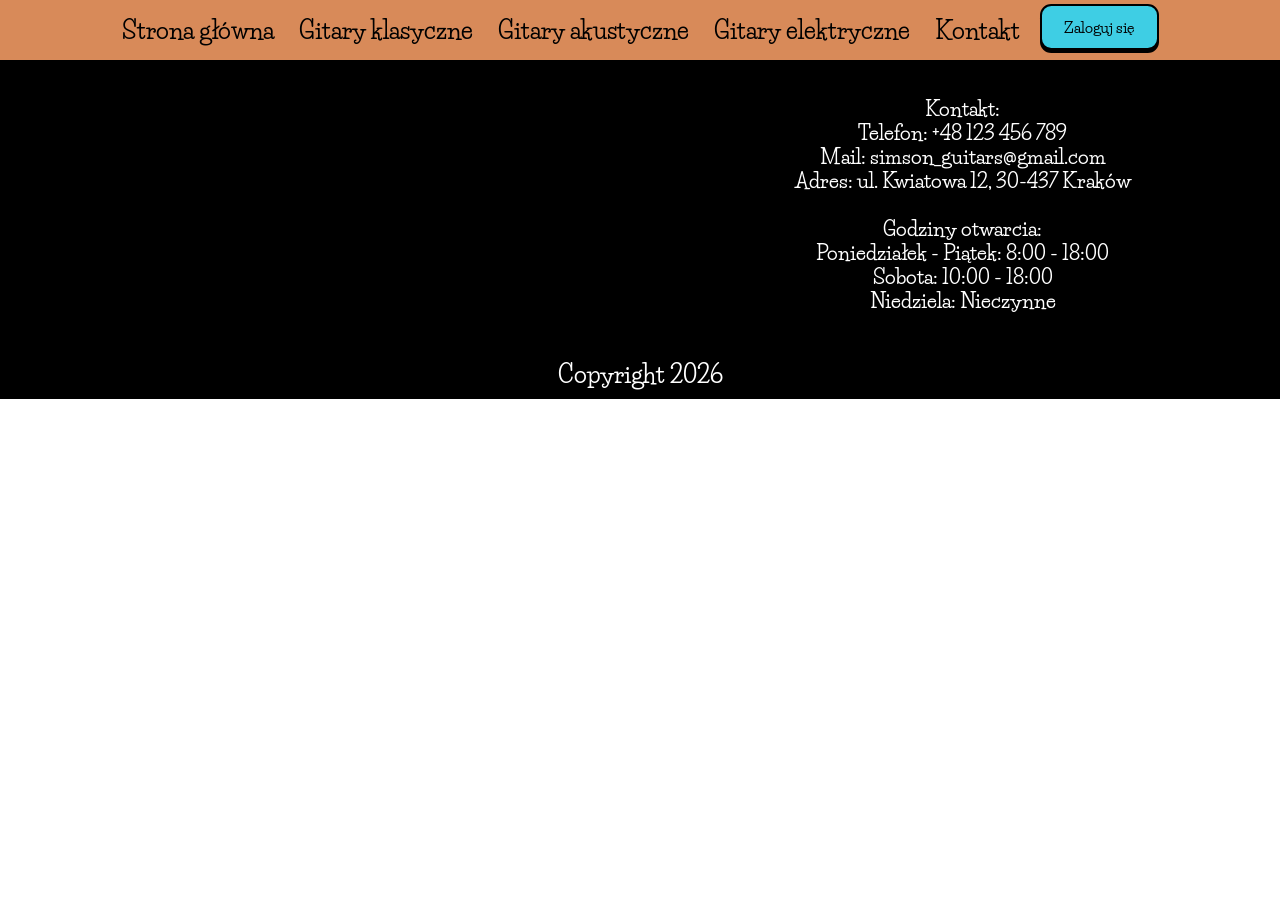
<file: gitary_akustyczne.html>
<!DOCTYPE html>
<html lang="en">
<head>
    <meta charset="UTF-8">
    <meta name="viewport" content="width=device-width, initial-scale=1.0">
    <title>Gitary akustyczne</title>
    <link rel="stylesheet" href="styles.css">
    <link rel="preconnect" href="https://fonts.googleapis.com">
    <link rel="preconnect" href="https://fonts.gstatic.com" crossorigin>
    <link href="https://fonts.googleapis.com/css2?family=Life+Savers:wght@400;700;800&display=swap" rel="stylesheet">
</head>
<body>
    <header class="menu">
        <nav>
            <ul>
                <li><a href="index.html">Strona główna</a></li>
                <li><a href="gitary_klasyczne.php">Gitary klasyczne</a></li>
                <li><a href="gitary_akustyczne.html">Gitary akustyczne</a></li>
                <li><a href="gitary_elektryczne.html">Gitary elektryczne</a></li>
                <li><a href="kontakt.php">Kontakt</a></li>
            </ul>
            <a href="login.php" class="login_button"><span id="login_button_napis">Zaloguj się</span></a>
        </nav>
    </header>
    <footer>
        <div id="info_footer">
            <iframe src="https://www.google.com/maps/embed?pb=!1m18!1m12!1m3!1d1563.653310782513!2d19.906288605493938!3d49.99795196489178!2m3!1f0!2f0!3f0!3m2!1i1024!2i768!4f13.1!3m3!1m2!1s0x47165d622928bf21%3A0xa6031d056bc3043b!2sKwiatowa%2012%2C%2030-437%20Krak%C3%B3w!5e0!3m2!1spl!2spl!4v1776334370303!5m2!1spl!2spl" width="600" height="450" style="border:0;" allowfullscreen="" loading="lazy" referrerpolicy="no-referrer-when-downgrade"></iframe>
            <p id="info">Kontakt:<br>
            Telefon: +48 123 456 789<br>
            Mail: simson_guitars@gmail.com<br>
            Adres: ul. Kwiatowa 12, 30-437 Kraków<br><br>
            Godziny otwarcia:<br>
            Poniedziałek - Piątek: 8:00 - 18:00<br>
            Sobota: 10:00 - 18:00<br>
            Niedziela: Nieczynne</p>
        </div>
    <p>Copyright 2026</p>
    </footer>
</body>
</html>
</file>
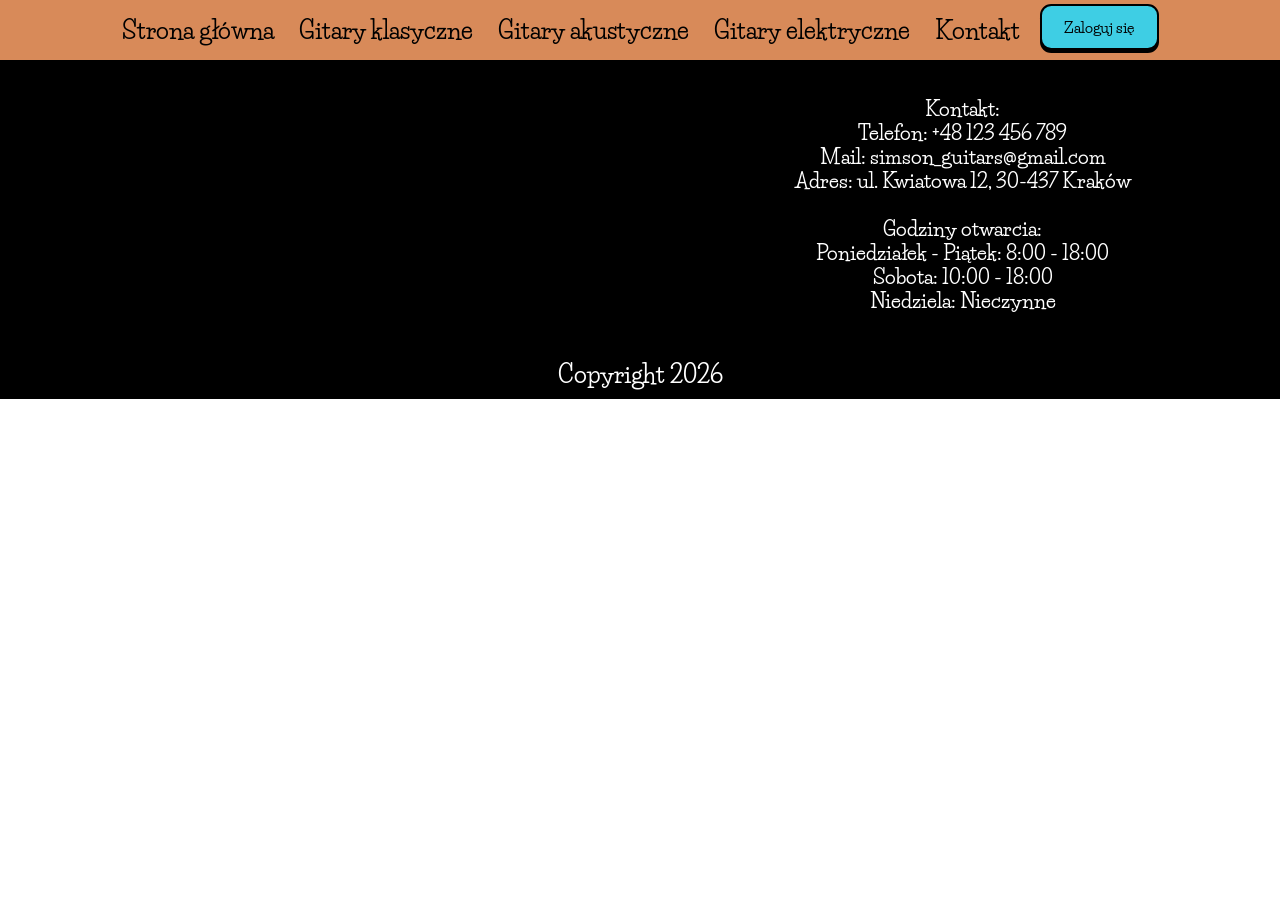
<file: gitary_elektryczne.html>
<!DOCTYPE html>
<html lang="en">
<head>
    <meta charset="UTF-8">
    <meta name="viewport" content="width=device-width, initial-scale=1.0">
    <title>Gitary elektryczne</title>
    <link rel="stylesheet" href="styles.css">
    <link rel="preconnect" href="https://fonts.googleapis.com">
    <link rel="preconnect" href="https://fonts.gstatic.com" crossorigin>
    <link href="https://fonts.googleapis.com/css2?family=Life+Savers:wght@400;700;800&display=swap" rel="stylesheet">
</head>
<body>
    <header class="menu">
        <nav>
            <ul>
                <li><a href="index.html">Strona główna</a></li>
                <li><a href="gitary_klasyczne.html">Gitary klasyczne</a></li>
                <li><a href="gitary_akustyczne.html">Gitary akustyczne</a></li>
                <li><a href="gitary_elektryczne.html">Gitary elektryczne</a></li>
                <li><a href="kontakt.php">Kontakt</a></li>
            </ul>
            <a href="login.php" class="login_button"><span id="login_button_napis">Zaloguj się</span></a>
        </nav>
    </header>
    <footer>
        <div id="info_footer">
            <iframe src="https://www.google.com/maps/embed?pb=!1m18!1m12!1m3!1d1563.653310782513!2d19.906288605493938!3d49.99795196489178!2m3!1f0!2f0!3f0!3m2!1i1024!2i768!4f13.1!3m3!1m2!1s0x47165d622928bf21%3A0xa6031d056bc3043b!2sKwiatowa%2012%2C%2030-437%20Krak%C3%B3w!5e0!3m2!1spl!2spl!4v1776334370303!5m2!1spl!2spl" width="600" height="450" style="border:0;" allowfullscreen="" loading="lazy" referrerpolicy="no-referrer-when-downgrade"></iframe>
            <p id="info">Kontakt:<br>
            Telefon: +48 123 456 789<br>
            Mail: simson_guitars@gmail.com<br>
            Adres: ul. Kwiatowa 12, 30-437 Kraków<br><br>
            Godziny otwarcia:<br>
            Poniedziałek - Piątek: 8:00 - 18:00<br>
            Sobota: 10:00 - 18:00<br>
            Niedziela: Nieczynne</p>
        </div>
    <p>Copyright 2026</p>
    </footer>
</body>
</html>
</file>
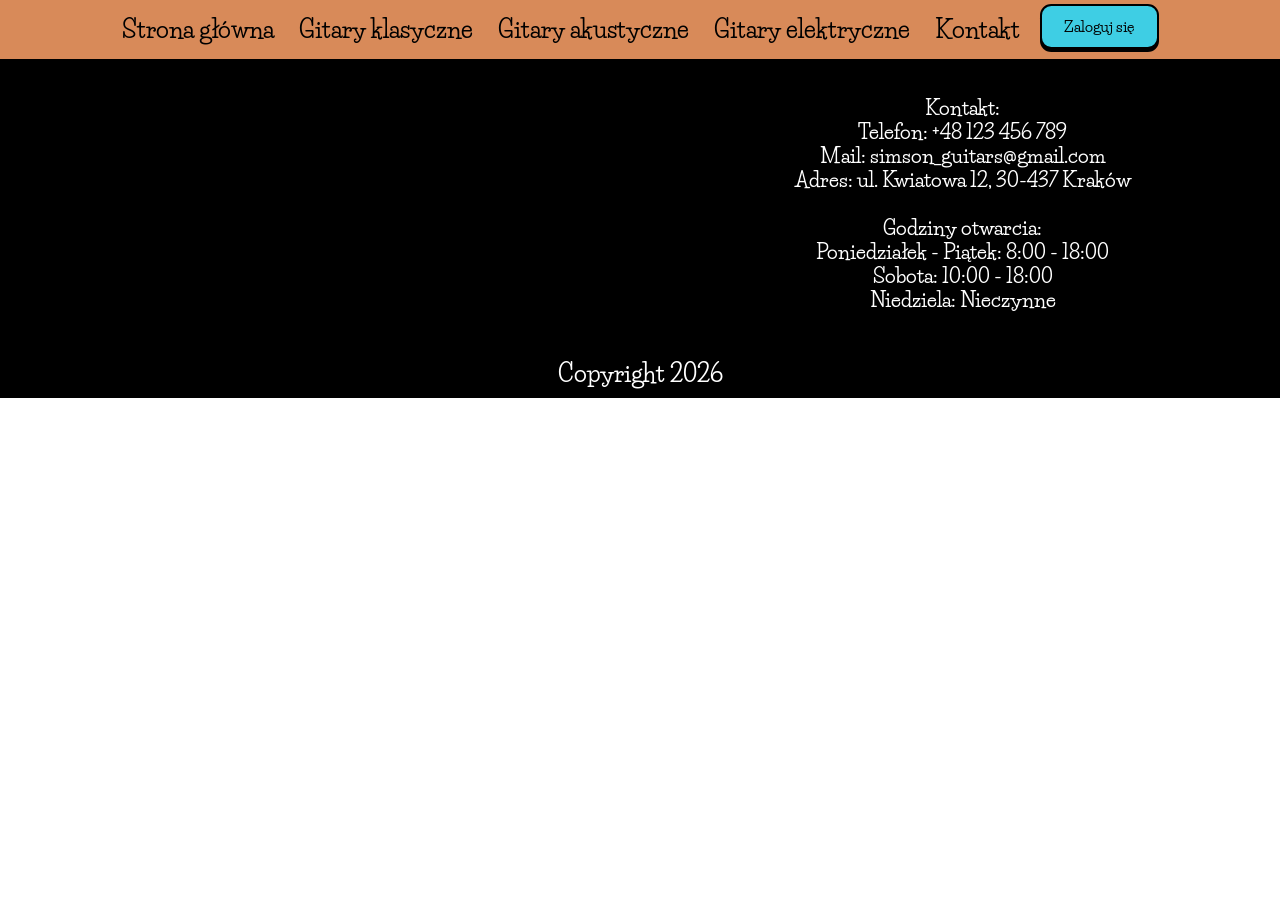
<file: gitary_klasyczne.html>
<!DOCTYPE html>
<html lang="en">
<head>
    <meta charset="UTF-8">
    <meta name="viewport" content="width=device-width, initial-scale=1.0">
    <title>Gitary klasyczne</title>
    <link rel="stylesheet" href="style.css">
    <link rel="preconnect" href="https://fonts.googleapis.com">
    <link rel="preconnect" href="https://fonts.gstatic.com" crossorigin>
    <link href="https://fonts.googleapis.com/css2?family=Life+Savers:wght@400;700;800&display=swap" rel="stylesheet">
</head>
<body>
    <header class="menu">
        <nav>
            <ul>
                <li><a href="index.html">Strona główna</a></li>
                <li><a href="gitary_klasyczne.html">Gitary klasyczne</a></li>
                <li><a href="gitary_akustyczne.html">Gitary akustyczne</a></li>
                <li><a href="gitary_elektryczne.html">Gitary elektryczne</a></li>
                <li><a href="kontakt.php">Kontakt</a></li>
            </ul>
            <a href="login.html" class="login_button"><span id="login_button_napis">Zaloguj się</span></a>
        </nav>
    </header>
    <footer>
        <div id="info_footer">
            <iframe src="https://www.google.com/maps/embed?pb=!1m18!1m12!1m3!1d1563.653310782513!2d19.906288605493938!3d49.99795196489178!2m3!1f0!2f0!3f0!3m2!1i1024!2i768!4f13.1!3m3!1m2!1s0x47165d622928bf21%3A0xa6031d056bc3043b!2sKwiatowa%2012%2C%2030-437%20Krak%C3%B3w!5e0!3m2!1spl!2spl!4v1776334370303!5m2!1spl!2spl" width="600" height="450" style="border:0;" allowfullscreen="" loading="lazy" referrerpolicy="no-referrer-when-downgrade"></iframe>
            <p id="info">Kontakt:<br>
            Telefon: +48 123 456 789<br>
            Mail: simson_guitars@gmail.com<br>
            Adres: ul. Kwiatowa 12, 30-437 Kraków<br><br>
            Godziny otwarcia:<br>
            Poniedziałek - Piątek: 8:00 - 18:00<br>
            Sobota: 10:00 - 18:00<br>
            Niedziela: Nieczynne</p>
        </div>
    <p>Copyright 2026</p>
    </footer>
</body>
</html>
</file>
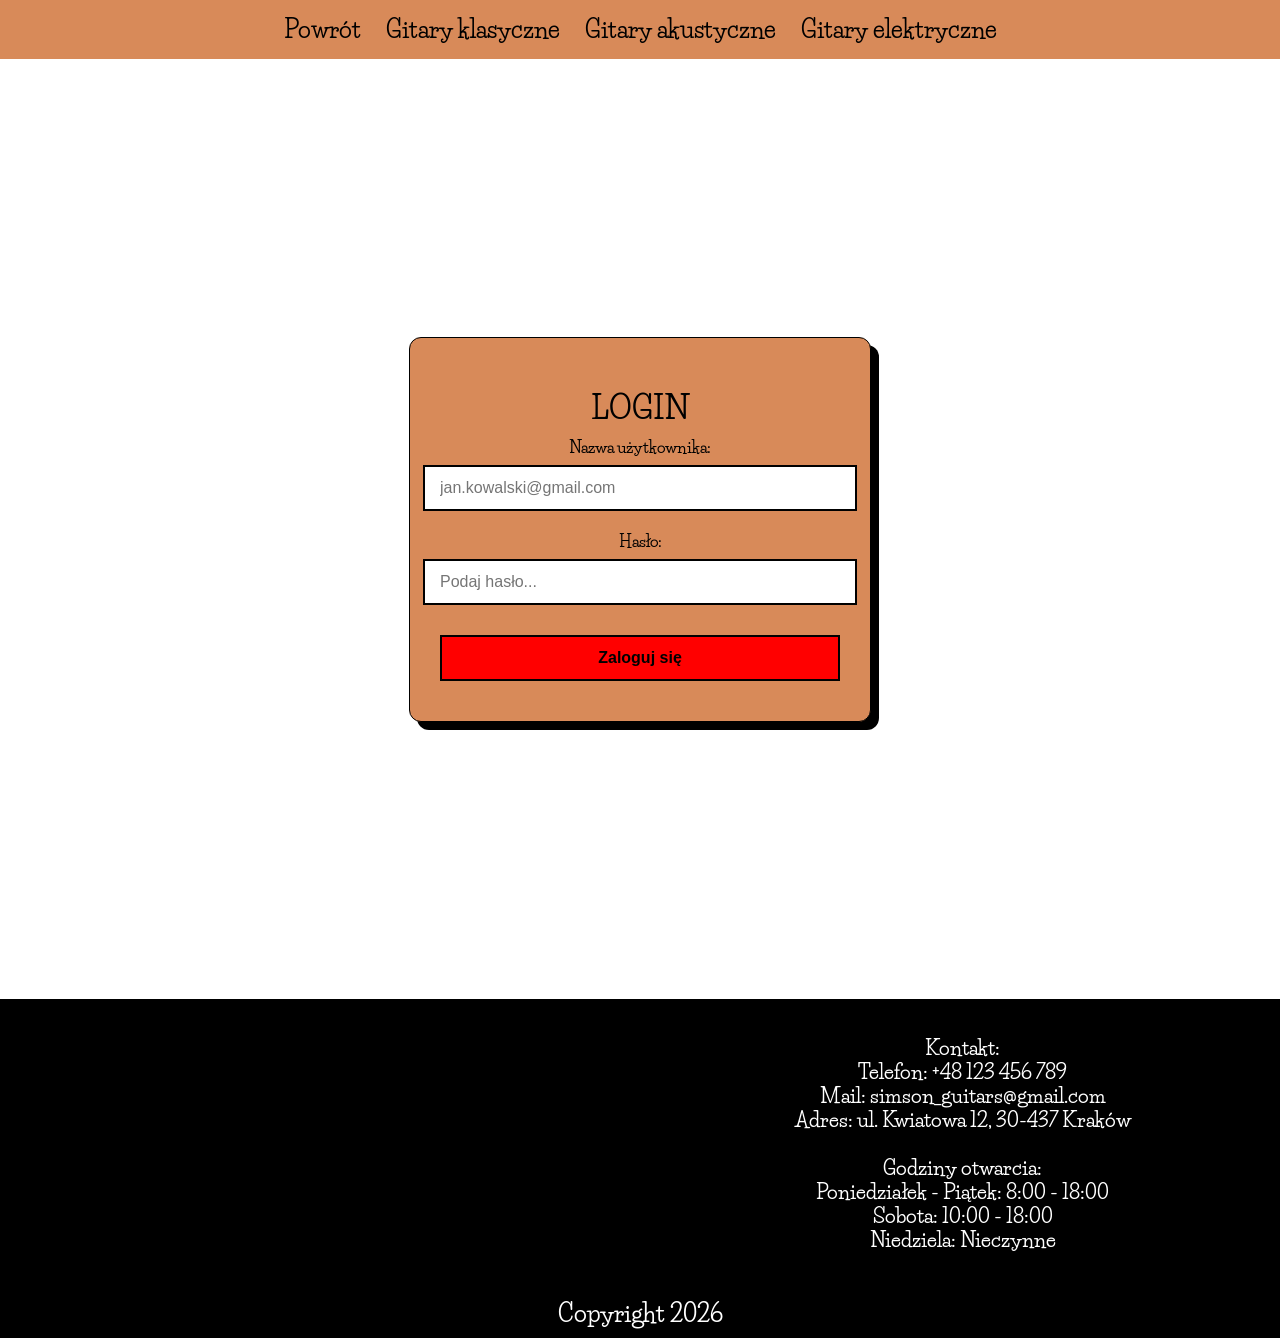
<file: login.html>
<!DOCTYPE html>
<html lang="en">
<head>
    <meta charset="UTF-8">
    <meta name="viewport" content="width=device-width, initial-scale=1.0">
    <title>Logowanie</title>
    <link rel="stylesheet" href="style.css">
    <link rel="preconnect" href="https://fonts.googleapis.com">
    <link rel="preconnect" href="https://fonts.gstatic.com" crossorigin>
    <link href="https://fonts.googleapis.com/css2?family=Life+Savers:wght@400;700;800&display=swap" rel="stylesheet">
</head>
<body>
    <header class="menu">
        <nav>
            <ul>
                <li><a href="index.html">Powrót</a></li>
                <li><a href="gitary_klasyczne.html">Gitary klasyczne</a></li>
                <li><a href="gitary_akustyczne.html">Gitary akustyczne</a></li>
                <li><a href="gitary_elektryczne.html">Gitary elektryczne</a></li>
            </ul>
        </nav>
    </header>
    <main id="str_log">
    <form action="<?= htmlspercialchars($_SERVER['PHP_SELF']) ?>" method="post", class="login_form">
        <h1 id="login_name">LOGIN</h1>
        <label for="username">Nazwa użytkownika: </label>
        <input type="email" class="input_group" name="username" required placeholder="jan.kowalski@gmail.com">
        <label for="password">Hasło: </label>
        <input type="password" placeholder="Podaj hasło..." class="input_group" name="password" required>
        <input type="submit" value="Zaloguj się" name="submit" id="submit">
    </form>
    </main>
    <footer>
        <div id="info_footer">
            <iframe src="https://www.google.com/maps/embed?pb=!1m18!1m12!1m3!1d1563.653310782513!2d19.906288605493938!3d49.99795196489178!2m3!1f0!2f0!3f0!3m2!1i1024!2i768!4f13.1!3m3!1m2!1s0x47165d622928bf21%3A0xa6031d056bc3043b!2sKwiatowa%2012%2C%2030-437%20Krak%C3%B3w!5e0!3m2!1spl!2spl!4v1776334370303!5m2!1spl!2spl" width="600" height="450" style="border:0;" allowfullscreen="" loading="lazy" referrerpolicy="no-referrer-when-downgrade"></iframe>
            <p id="info">Kontakt:<br>
            Telefon: +48 123 456 789<br>
            Mail: simson_guitars@gmail.com<br>
            Adres: ul. Kwiatowa 12, 30-437 Kraków<br><br>
            Godziny otwarcia:<br>
            Poniedziałek - Piątek: 8:00 - 18:00<br>
            Sobota: 10:00 - 18:00<br>
            Niedziela: Nieczynne</p>
        </div>
    <p>Copyright 2026</p>
    </footer>
</body>
</html>
</file>
<file: styles.css>
/* OGÓLNE ELEMENTY */

*{
    scroll-behavior: smooth;
    margin: 0;
    padding: 0;
}
html{
    font-size: 16px;
    overflow-x: hidden;
}
body{
    margin: 0;
    font-family: "Life Savers", serif;
}
header{
    position: sticky;
    top: 0;
    z-index:9999;
}
h3{
    font-size: 1.75rem;
    font-weight: bold;
    background-color: rgb(62, 206, 228);
    padding: 10px;
}
#napis_oferta{
    background-color: rgb(216, 138, 89);
}
ul{
    list-style: none;
    display: flex;
    gap: 30px;
    font-size: 1.35rem;
    color: black;
    margin-top: 15px;
    margin-bottom: 15px;
    font-weight: bold;
}
a{
    text-decoration: none;
    color: black;
}
a:hover{
    color: white;
    transition: all 0.5s;
    cursor: pointer;
}

/* MENU GŁÓWNE */

.hero{
    background-image: url("https://images.unsplash.com/photo-1511379938547-c1f69419868d?q=80&w=1740&auto=format&fit=crop&ixlib=rb-4.1.0&ixid=M3wxMjA3fDB8MHxwaG90by1wYWdlfHx8fGVufDB8fHx8fA%3D%3D");
    background-repeat: no-repeat;
    background-size: cover;
    background-position: center center;
    background-attachment: fixed;
    height: 100vh;
}
.blurred{
    width: 100%;
    height: 100%;
    display: flex;
    justify-content: center;
    align-items: center;
    backdrop-filter: blur(4px);
}
nav{
    display: flex;
    flex-direction: row;
    justify-content:center;
    align-items:center;
    height: 60px;
}
nav img{
    position: fixed;
}
.login_button{
    font-size: 15px;
    font-weight: bold;
    border: none;
    cursor: pointer;
    border-radius: 0.75em;
    background: black;
    margin-left: 20px;
}
#login_button_napis{
    display: block;
    box-sizing: border-box;
    border: 2px solid black;
    border-radius: 0.75em;
    padding: 0.75em 1.5em;
    background: rgb(62, 206, 228);
    color: black;
    transform: translateY(-0.2em);
    transition: transform 0.1s ease;
}
.login_button:hover{
    transform: translateY(-0.15em);
}
.login_button:active{
    transform: translateY(0);
}

.logo{
    width: 40rem;
}

/* SEKCJA "O NAS" */

#o_nas{
    display: flex;
    background-color: rgb(62, 206, 228);
}
#o_nas p{
    width: 70%;
    margin: 15px;
    font-size: 1.25rem;
}
#but_o_nas{
    border: 2px solid black;
    padding: 10px 20px;
    border-radius: 10px;
    display: inline-block;
    transition: transform 0.5s ease;
}
#but_o_nas:hover{
    transform: scale(1.05);
}
.opis_o_nas{
    display: flex;
    flex-direction: column;
    
}
.opis_o_nas button{
    width: 20%;
    margin: 10px;
    border-radius: 10px;
}
.opis_o_nas a{
    margin: 15px;
    background-color: rgb(216, 138, 89);
    text-align: center;
    font-size: 1.25rem;
    width: 25%;
    border-radius: 10px;
    font-weight: bold;
    padding: 10px 10px;
}
#o_nas_zdjecie{
    width: 50%;
    height:50%;
    padding: 20px;
    border-radius: 50px;
}
#napis_o_nas{
    scroll-margin-top: 60px;
}

/* SKLEP - MENU Z RUCHOMYM TŁEM */

.sklep{
    display: flex;
    flex-direction:row;
    align-items: center;
}
.sklep a{
    margin: 25px;
    width: 30%;
    text-align: center;
    background-color: rgb(62, 206, 228);
    font-weight: bold;
    font-size: 1.75rem;
    border-color: black;
    border-radius: 10px;
    color: black;
    height: 300px;
}
.sklep a:hover{
    background-color: white;
    transform: scale(1.1);
}
.container {
	align-items: center;
	display: flex;
	flex-direction: column;
	justify-content: center;
	height: 100vh;
    width: 50%;
	z-index: 5;
	position: relative;

}
.menu2 {
	display: flex;
	flex-direction: column;
	width: 100%;
	grid-area: 1/1/2/2;
	position: relative;
    background-color: transparent;
}
.menu2 a {
    color: #333;
    cursor: pointer;
    font-size: 20px;
    font-weight: 700;
    line-height: 1;
    position: relative;
    text-align: center;
    padding: 2.5vh 0;
    width: 100%;
    background: rgba(255, 255, 255, 0.3);
    backdrop-filter: blur(15px);
    border-radius: 5px;
    box-shadow: 1px 1px 0 0 rgba(255, 255, 255, 0.8) inset,
        3px 5px 10px 0 rgba(0, 0, 0, 0.1);
    text-decoration: none;
    will-change: color, text-shadow, font-size;
    transition: ease all 0.3s;
    margin: 5px;
    background-color: rgb(216, 138, 89);
        
}
.menu2 a:hover {
    transform: scale(1.1);
    background: rgba(255, 255, 255, 0.8);
}
#oferta{
    height: 100vh;
    position: relative;
    overflow: hidden;
    display: flex;
    justify-content: center;
    align-items: center;
    background-color: white;
}
.wrapper-images {
	display: flex;
	flex-direction: column;
	height: 150vh;
	justify-content: center;
	left: 50%;
	position: absolute;
	top: 50%;
	opacity: 0.6;
	transform: translate3d(-50%, -50%, 0) rotate(22.5deg);
}
.images-line {
	animation: runner 20s linear infinite;
	display: flex;
	transform: translateX(25%);
	.line {
		--tile-margin: 3vw;
		background-position: 50% 50%;
		background-size: cover;
		border-radius: 50%;
		flex: none;
		height: 30vh;
		margin: 3vw;
		width: 30vh;
		position: relative;
		&:after {
			content: "";
			background: inherit;
			display: block;
			width: 100%;
			height: 100%;
			border-radius: 50%;
			top: 3vh;
			position: absolute;
			background-size: cover;
			z-index: -1;
			filter: blur(25px) opacity(0.8);
		}
		&.large {
			border-radius: 20vh;
			width: 100vh;
		}
	}
}
.gitara_menu{
    background-color: white;
}
@keyframes runner {
	to {
		transform: translateX(-25%);
	}
}

/* FOOTER */

footer{
    background-color: black;
    text-align: center;
    font-size: 1.5rem;
    font-weight: bold;
    display: flex;
    justify-content: center;
    gap: 20px;
    padding: 10px;
    flex-direction: column;
}
footer p{
    color: white;
}
#info{
    width: 50%;
}
#info_footer{
    font-size: 1.25rem;
    display: flex;
    flex-direction:row;
    align-items:center;
    gap:30px;
}
iframe{
    width: 50%;
    height: 30vh;
}

/* EKRAN LOGOWANIA I FORMULARZ KONTAKTOWY */

#str_log, #str_kont, #str_register{
    display: flex;
    justify-content: center;
    align-items: center;
    min-height: 100vh;
    padding: 20px;
    background-repeat: no-repeat;
    background-size: cover;
    background-position: center center;
    background-attachment: fixed;
}
#str_log{
    background-image: url("https://images.unsplash.com/photo-1471478331149-c72f17e33c73?q=80&w=1169&auto=format&fit=crop&ixlib=rb-4.1.0&ixid=M3wxMjA3fDB8MHxwaG90by1wYWdlfHx8fGVufDB8fHx8fA%3D%3D");
}
#str_register{
    background-image: url("https://images.unsplash.com/photo-1471478331149-c72f17e33c73?q=80&w=1169&auto=format&fit=crop&ixlib=rb-4.1.0&ixid=M3wxMjA3fDB8MHxwaG90by1wYWdlfHx8fGVufDB8fHx8fA%3D%3D");    background-repeat: no-repeat;
}
#str_kont{
    background-image: url("https://images.unsplash.com/photo-1564186763535-ebb21ef5277f?q=80&w=1170&auto=format&fit=crop&ixlib=rb-4.1.0&ixid=M3wxMjA3fDB8MHxwaG90by1wYWdlfHx8fGVufDB8fHx8fA%3D%3D");
}
.login_name{
    font-size: 2.5rem;
    font-weight: bold;
    margin-bottom: 10px;
    color: black;
}
.login_form, .kontakt_form{
    display: flex;
    flex-direction: column;
    justify-content: center;
    align-items: center;
    min-height: 25vh;
    padding: 20px;
    width: 100%;
    max-width: 400px;
    border: 1px solid;
    padding: 20px 30px;
    box-shadow: 8px 8px 0px;
    position: relative;
    border-radius: 12px;
}
.login_form{
    background-color: rgb(216, 138, 89);
}
#register_link{
    margin-top: 15px;
    background-color: rgb(62, 206, 228);
    padding: 10px 20px;
    font-weight: bold;
    color: black;
    border: 2px solid black;
}
#register_link:hover{
    box-shadow: 4px 4px 0px black;
    transform: translate(-2px, -2px);
}
.kontakt_form{
    background-color: rgb(216,138, 89);
}
.login_form:before{
    content: '';
    position: absolute;
    top: 6px;
    left: 6px;
    right: -6px;
    bottom: -6px;
    border: 1px solid black;
    z-index: -1;
    border-radius: 12px;
    }
.input_group{
    margin-bottom: 20px;
    position: relative;
}
.email, .password{
    padding: 12px 15px;
    border: 2px solid black;
    background-color: white;
    font-size: 16px;
    outline: none;
    transition: all 0.3s;
    width: 100%;
}
input:focus{
    box-shadow: 4px 4px 0px black;
}
textarea{
    width: 100%;
    height: 150px;
    padding: 12px 15px;
    border: 2px solid black;
    background-color: white;
    font-size: 16px;
    outline: none;
    transition: all 0.3s;
}
label {
    display: block;
    margin-bottom: 8px;
    margin-top: 10px;
    font-weight: bold;
    color: black;
  }

/* PANEL ADMINISTRATORA - DODAWANIE PRODUKTÓW */

#admin_body{
    display: flex;
    flex-direction: column;
    align-items: center;
    width: 100%;
}
#add_product_form{
    width: 100%;
    display: flex;
    flex-direction: column;
    gap: 12px;
    align-items: center;
}
#add_product_form button{
    background-color: rgb(216, 138, 89);
}
#napis_dodaj_produkt{
    font-weight: bold;
    font-size: 1.75rem;
    margin: 20px 0;
    color: black;
    padding: 10px;
}
.product_form {
    margin: 20px 0;
    padding: 20px;
    border: 2px solid black;
    background-color: rgb(62, 206, 228);
    display: flex;
    align-items: center;
    flex-direction: column;
    width: 90%;
}
.product_form form {
    display: grid;
    gap: 12px;
}
.product_form select,
.product_form textarea,
.product_form input,
.login_form input {
    padding: 12px 15px;
    border: 2px solid black;
    background-color: white;
    font-size: 16px;
    outline: none;
    transition: all 0.3s;
    width: 90%;
}
.product_form button {
    padding: 12px;
    background-color: rgb(62, 206, 228);
    color: black;
    border: 2px solid black;
    font-size: 16px;
    font-weight: bold;
    cursor: pointer;
    transition: all 0.3s;
    width:90%;
}
.product_form button:hover {
    box-shadow: 4px 4px 0px black;
    transform: translate(-2px, -2px);
}
.add_label{
    font-weight: 900;
    font-size: 1.25rem;
}
.msg {
    padding: 12px;
    border: 2px solid black;
    background-color: #fff;
    margin-bottom: 12px;
}
.msg.success {
    border-color: #3c933d;
    background-color: #e8f6ea;
}
.msg.error {
    border-color: #b00;
    background-color: #f9e8e8;
}
#submit{
    width: 100%;
    padding: 12px;
    background-color: rgb(62, 206, 228);
    color: black;
    border: 2px solid black;
    font-size: 16px;
    font-weight: bold;
    cursor: pointer;
    margin-top: 10px;
    transition: all 0.3s;
}
#submit:hover{
    box-shadow: 4px 4px 0px black;
    transform: translate(-2px, -2px);
}

/* REJESTRACJA */

#rejestracja{
    display: flex;
    flex-direction: column;
    justify-content: center;
    align-items: center;
    min-height: 100vh;
    padding: 20px;
}

/* WYŚWIETLANIE PRODUKTÓW */

.produkty{
    display: grid;
    grid-template-columns: repeat(auto-fit, minmax(500px, 1fr));
    overflow: hidden;
}
.sort-controls{
    display: flex;
    flex-direction: column;
    justify-content: center;
    align-items: center;
    gap: 10px;
    margin: 20px auto;
    font-weight: bold;
}
.sort-controls a{
    color: black;
    text-decoration: none;
    padding: 8px 12px;
    border: 2px solid black;
    border-radius: 8px;
    transition: background-color 0.2s ease, color 0.2s ease;
}
.sort-controls a:hover,
.sort-controls a.active{
    background-color: black;
    color: white;
}
.produkt{
    display: flex;
    flex-direction: column;
    align-items: center;
    background-color: rgb(217,217, 217);
    margin: 20px;
    border: 2px solid black;
}
.produkt .cena{
    font-size: 1.5rem;
    font-weight: bold;
    margin: 10px;
    color: orange;
}
.produkt .product_description{
    font-size: 1.25rem;
    margin: 10px;
}
.produkt img{
    width: 80%; 
    border-radius: 20px;
    border: 1px solid black;
    background-color: white;
}
.produkt h3{
    background-color: rgb(217,217, 217);
    text-align: center;
    margin: 10px;
}
.produkt p{
    background-color: rgb(217,217, 217);
    text-align: center;
}
.produkt .buy_button{
    background-color: orange;
    color: black;
    font-weight: bold;
    font-size: 1.25rem;
    padding: 10px 10px;
    border-radius: 10px;
    border: 2px solid black;
    margin: 15px;
}

/* PANEL UŻYTKOWNIKA I ADMINISTRATORA */

#user_panel_content{
    display: flex;
    flex-direction: column;
    padding: 20px;
    height: 100vh;
}
#tabela_wiadomosci_naglowek{
    display:flex;
    padding: 10px;
    gap: 20px;
    margin-top:20px;
    background-color: rgb(62, 206, 228);
    border: 1px solid black;
}
#tabela_wiadomosci_tresc{
    display:flex;
    flex-direction: column;
    padding: 10px;
    gap: 20px;
}
.wiadomosc{
    border: 1px solid black;
    padding: 10px;
    background-color: rgb(217,217, 217);
    border-radius: 10px;
}
.delete{
    color:red;
    font-weight: bold;
}
/* STRONA O NAS */
.main_o_nas{
    display: flex;
    flex-direction: column;
    align-items: center;
    padding: 20px;
}
.o_nas_ramka{
    display: flex;
    flex-direction: row;
    align-items: center;
    gap: 20px;
    margin: 20px 0;
    border: 1px solid black;
    padding: 20px;
    background-color: rgb(217,217, 217);
}
.o_nas_ramka img{
    width: 500px;
    border-radius: 20px;
    border: 1px solid black;
}

/* RESPONSYWNOŚĆ */

@media (min-width: 320px) {
    nav{
        background-color: rgb(62, 206, 228);
    }
    nav ul, #but_o_nas{
        font-size: 0.9rem;
        gap: 10px;
    }
}
@media (min-width: 720px){
    nav{
        background-color: rgb(216, 138, 89);
    }
    nav ul, #but_o_nas{
        font-size: 1.25rem;
        gap: 20px;
    }
}
@media (max-width: 720px) {
    #o_nas_zdjecie {
        display: none;
    }
    .o_nas_ramka img{
        display: none;
    }
    .logo{
        width: 20rem;
    }
}
@media (min-width: 1280px){
    nav{
        background-color: rgb(216, 138, 89);
    }
    nav ul{
        font-size: 1.5rem;
        gap: 25px;
    }
    #but_o_nas{
        font-size: 1.35rem;
    }
}
</file>
<file: style.css>
*{
    scroll-behavior: smooth;
    margin: 0;
    padding: 0;
}
html{
    font-size: 16px;
}
body{
    margin: 0;
    font-family: "Life Savers", serif;
}
header{
    position: sticky;
    top: 0;
    z-index:9999;
}
h3{
    font-size: 1.75rem;
    font-weight: bold;
    background-color: rgb(62, 206, 228);
    padding: 10px;
}
#napis_oferta{
    background-color: rgb(216, 138, 89);
}
ul{
    list-style: none;
    display: flex;
    gap: 30px;
    font-size: 1.35rem;
    color: black;
    margin-top: 15px;
    margin-bottom: 15px;
    font-weight: bold;
}
a{
    text-decoration: none;
    color: black;
}
a:hover{
    color: white;
    transition: all 0.5s;
    cursor: pointer;
}

/* MENU GŁÓWNE */
.hero{
    background-image: url("https://images.unsplash.com/photo-1511379938547-c1f69419868d?q=80&w=1740&auto=format&fit=crop&ixlib=rb-4.1.0&ixid=M3wxMjA3fDB8MHxwaG90by1wYWdlfHx8fGVufDB8fHx8fA%3D%3D");
    background-repeat: no-repeat;
    background-size: cover;
    background-position: center center;
    background-attachment: fixed;
    height: 100vh;
}
.blurred{
    width: 100%;
    height: 100%;
    display: flex;
    justify-content: center;
    align-items: center;
    backdrop-filter: blur(4px);
}
nav{
    display: flex;
    flex-direction: row;
    justify-content:center;
    align-items:center;
}

nav img{
    position: fixed;
}
.login_button{
    font-size: 15px;
    font-weight: bold;
    border: none;
    cursor: pointer;
    border-radius: 0.75em;
    background: black;
    margin-left: 20px;
}
#login_button_napis{
    display: block;
    box-sizing: border-box;
    border: 2px solid black;
    border-radius: 0.75em;
    padding: 0.75em 1.5em;
    background: rgb(62, 206, 228);
    color: black;
    transform: translateY(-0.2em);
    transition: transform 0.1s ease;
}
.login_button:hover{
    transform: translateY(-0.15em);
}
.login_button:active{
    transform: translateY(0);
}
/* SEKCJA "O NAS" */
#o_nas{
    display: flex;
    background-color: rgb(62, 206, 228);
}
#o_nas p{
    width: 70%;
    margin: 15px;
    font-size: 1.25rem;
}
#o_nas img{
    margin: 10px;
    width: 60%;
    border-radius: 20px;
}
#o_nas button{
    display: flex;
}
.opis_o_nas{
    display: flex;
    flex-direction: column;
    
}
.opis_o_nas button{
    width: 20%;
    margin: 10px;
    border-radius: 10px;
}
.opis_o_nas a{
    margin: 15px;
    background-color: rgb(216, 138, 89);
    text-align: center;
    font-size: 1.25rem;
    width: 25%;
    border-radius: 10px;
    font-weight: bold;
    padding: 10px 10px;
}
#oferta{
    background-color: rgb(216, 138, 89);
    height: 100vh;
}
#oferta h3{
    padding: 10px;
}
.sklep{
    display: flex;
    flex-direction:row;
    align-items: center;
}
.sklep a{
    margin: 25px;
    width: 30%;
    text-align: center;
    background-color: rgb(62, 206, 228);
    font-weight: bold;
    font-size: 1.75rem;
    border-color: black;
    border-radius: 10px;
    color: black;
    height: 300px;
}
.sklep a:hover{
    background-color: white;
    transform: scale(1.1);
}
.container {
	align-items: center;
	display: flex;
	flex-direction: column;
	justify-content: center;
	height: 100vh;
    width: 50%;
	z-index: 5;
	position: relative;

}
.menu2 {
	display: flex;
	flex-direction: column;
	width: 100%;
	grid-area: 1/1/2/2;
	position: relative;
    background-color: transparent;
}
.menu2 a {
		color: #333;
		cursor: pointer;
		font-size: 20px;
		font-weight: 700;
		line-height: 1;
		position: relative;
		text-align: center;
		padding: 2.5vh 0;
		width: 100%;
		background: rgba(255, 255, 255, 0.3);
		backdrop-filter: blur(15px);
		border-radius: 5px;
		box-shadow: 1px 1px 0 0 rgba(255, 255, 255, 0.8) inset,
			3px 5px 10px 0 rgba(0, 0, 0, 0.1);
		text-decoration: none;
		will-change: color, text-shadow, font-size;
		transition: ease all 0.3s;
        margin: 5px;
        background-color: rgb(216, 138, 89);
        
}
.menu2 a:hover {
			transform: scale(1.1);
			background: rgba(255, 255, 255, 0.8);
		}
#oferta{
    position: relative;
    overflow: hidden;
    display: flex;
    justify-content: center;
    align-items: center;
    background-color: white;
}
.wrapper-images {
	display: flex;
	flex-direction: column;
	height: 150vh;
	justify-content: center;
	left: 50%;
	position: absolute;
	top: 50%;
	opacity: 0.6;
	transform: translate3d(-50%, -50%, 0) rotate(22.5deg);
}
.images-line {
	animation: runner 20s linear infinite;
	display: flex;
	transform: translateX(25%);
	.line {
		--tile-margin: 3vw;
		background-position: 50% 50%;
		background-size: cover;
		border-radius: 50%;
		flex: none;
		height: 30vh;
		margin: 3vw;
		width: 30vh;
		position: relative;
		&:after {
			content: "";
			background: inherit;
			display: block;
			width: 100%;
			height: 100%;
			border-radius: 50%;
			top: 3vh;
			position: absolute;
			background-size: cover;
			z-index: -1;
			filter: blur(25px) opacity(0.8);
		}
		&.large {
			border-radius: 20vh;
			width: 100vh;
		}
	}
}
.gitara_menu{
    background-color: white;
}
@keyframes runner {
	to {
		transform: translateX(-25%);
	}
}

/* FOOTER */
footer{
    background-color: black;
    text-align: center;
    font-size: 1.5rem;
    font-weight: bold;
    display: flex;
    justify-content: center;
    gap: 20px;
    padding: 10px;
    flex-direction: column;
}
footer p{
    color: white;
}
#info{
    width: 50%;
}
#info_footer{
    font-size: 1.25rem;
    display: flex;
    flex-direction:row;
    align-items:center;
    gap:30px
}
iframe{
    width: 50%;
    height: 30vh;
}
/* EKRAN LOGOWANIA */
#login_name{
    padding: 10px;

}
#str_log{
    display: flex;
    justify-content: center;
    align-items: center;
    min-height: 100vh;
    padding: 20px;
    background-image: url("https://images.unsplash.com/photo-1471478331149-c72f17e33c73?q=80&w=1169&auto=format&fit=crop&ixlib=rb-4.1.0&ixid=M3wxMjA3fDB8MHxwaG90by1wYWdlfHx8fGVufDB8fHx8fA%3D%3D");
    background-repeat: no-repeat;
    background-size: cover;
    background-position: center center;
    background-attachment: fixed;
}   
.login_form{
    display: flex;
    flex-direction: column;
    justify-content: center;
    align-items: center;
    min-height: 25vh;
    padding: 20px;
    width: 100%;
    max-width: 400px;
    border: 1px solid;
    padding: 40px 30px;
    background-color: rgb(216, 138, 89);
    box-shadow: 8px 8px 0px;
    position: relative;
    border-radius: 12px;
    
}
.login_form:before{
    content: '';
    position: absolute;
    top: 6px;
    left: 6px;
    right: -6px;
    bottom: -6px;
    border: 1px solid black;
    z-index: -1;
    border-radius: 12px;
    }
.input_group{
    margin-bottom: 20px;
    position: relative;
}
input{
    width: 100%;
    padding: 12px 15px;
    border: 2px solid black;
    background-color: white;
    font-size: 16px;
    outline: none;
    transition: all 0.3s;
}
input:focus{
    box-shadow: 4px 4px 0px black;
}
label {
    display: block;
    margin-bottom: 8px;
    font-weight: bold;
    color: black;
  }
#submit{
    width: 100%;
    padding: 12px;
    background-color: red;
    color: black;
    border: 2px solid black;
    font-size: 16px;
    font-weight: bold;
    cursor: pointer;
    margin-top: 10px;
    transition: all 0.3s;
}
#submit:hover{
    box-shadow: 4px 4px 0px black;
    transform: translate(-2px, -2px);
}
/* RESPONSYWNOŚĆ */
@media (min-width: 320px) {
    nav{
        background-color: rgb(62, 206, 228);
    }
    nav ul{
        font-size: 0.9rem;
        gap: 10px
    }
}
@media (min-width: 720px){
    nav{
        background-color: rgb(216, 138, 89);
    }
    nav ul{
        font-size: 1.25rem;
        gap: 20px
    }
}
@media (min-width: 1280px){
    nav{
        background-color: rgb(216, 138, 89);
    }
    nav ul{
        font-size: 1.5rem;
        gap: 25px
    }
}
</file>
